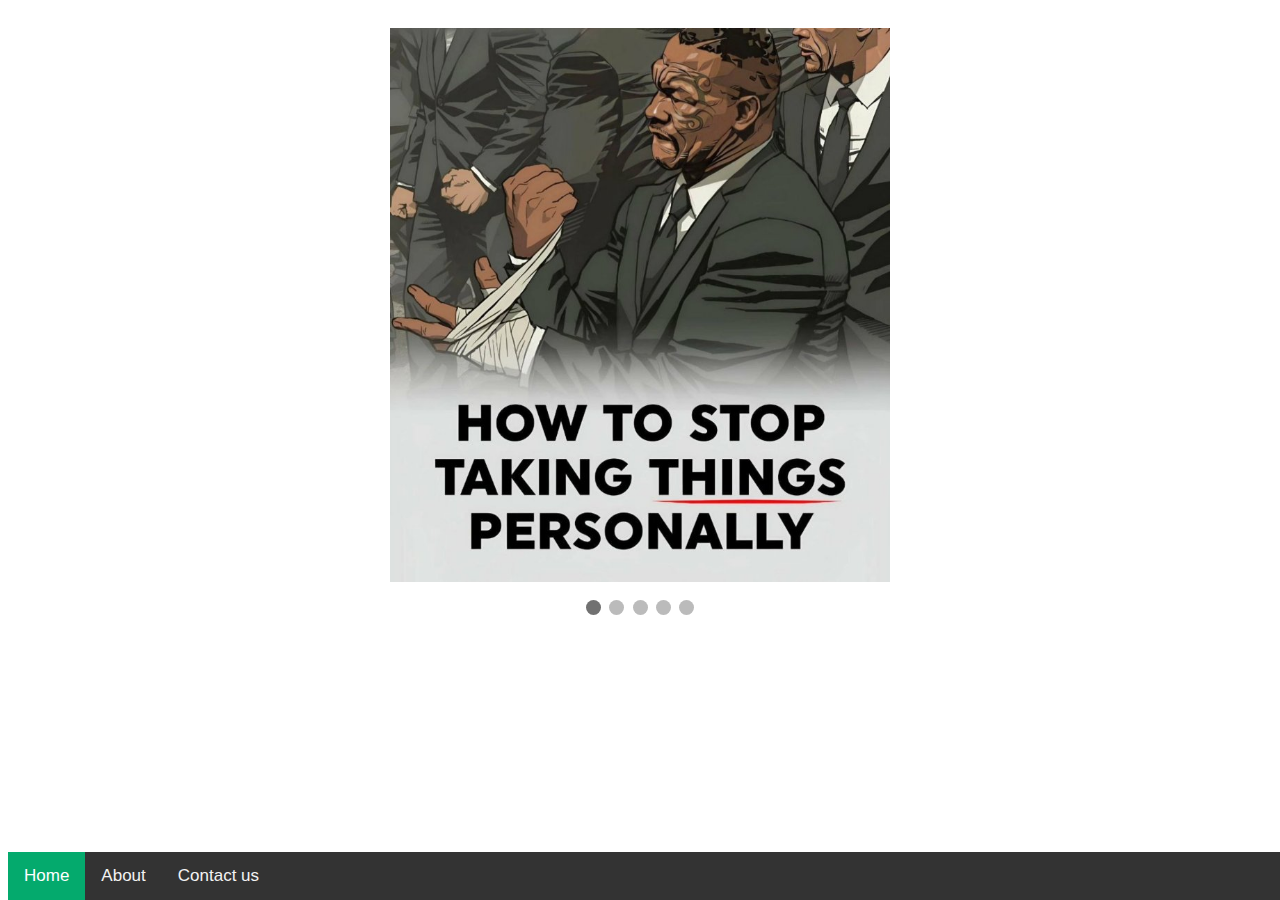
<file: anger.html>
<!DOCTYPE html>
<html lang="en">

<head>
  <meta charset="UTF-8">
  <meta name="viewport" content="width=device-width, initial-scale=1.0">
  <title>LocalHost.upset</title>
  <style>
    * {
      box-sizing: border-box;
    }

    body {
      font-family: Verdana, sans-serif;
      background: url("https://cdnb.artstation.com/p/assets/images/images/055/361/213/large/dominik-mc-mahon-lw2-hills-level-art.jpg?1666770750");
    }

    .mySlides {
      display: none;
      text-align: center;
    }

    img {
      vertical-align: middle;
      padding-top: 20px;
    }

    /* Slideshow container */
    .slideshow-container {
      max-width: 1000px;
      position: relative;
      margin: auto;
      justify-content: center;
    }

    /* Caption text */
    .text {
      color: #f2f2f2;
      font-size: 15px;
      padding: 8px 12px;
      position: absolute;
      bottom: 8px;
      width: 100%;
      text-align: center;
    }


    /* The dots/bullets/indicators */
    .dot {
      height: 15px;
      width: 15px;
      margin: 0 2px;
      background-color: #bbb;
      border-radius: 50%;
      display: inline-block;
      transition: background-color 0.6s ease;
    }

    .active {
      background-color: #717171;
    }

    /* Fading animation */
    .fade {
      animation-name: fade;
      animation-duration: 1.5s;
    }

    @keyframes fade {
      from {
        opacity: .4
      }

      to {
        opacity: 1
      }
    }

    /* On smaller screens, decrease text size */
    @media only screen and (max-width: 300px) {
      .text {
        font-size: 11px
      }
    }

    .center {
      display: inline-block;
      outline: 0;
      border: 0;
      cursor: pointer;
      text-decoration: none;
      position: relative;
      color: #000;
      background: #fff;
      line-height: 30px;
      border-radius: 40px;
      padding: 20px;
      font-size: 30px;
      font-weight: 600;
      box-shadow: rgb(255, 198, 0) -2px -2px 0px 2px, rgb(246, 84, 174) 0px 0px 0px 4px, rgba(0, 0, 0, 0.05) 0px 0px 2px 7px;
      transition: all 0.2s;

      :hover {
        box-shadow: rgb(246, 84, 174) -2px -2px 0px 2px, rgb(255, 198, 0) 0px 0px 0px 4px, rgba(0, 0, 0, 0.05) 0px 0px 2px 7px;
        transform: scale(1.01);
      }
    }

    @keyframes textclip {
      to {
        background-position: 200% center;
      }
    }

    .navbar {
      overflow: hidden;
      background-color: #333;
      position: fixed;
      bottom: 0;
      width: 100%;
    }

    .navbar a {
      float: left;
      display: block;
      color: #f2f2f2;
      text-align: center;
      padding: 14px 16px;
      text-decoration: none;
      font-size: 17px;
    }

    .navbar a:hover {
      background: #f1f1f1;
      color: black;
    }

    .navbar a.active {
      background-color: #04AA6D;
      color: white;
    }

    .main {
      padding: 16px;
      margin-bottom: 30px;
    }
  </style>
</head>

<body>

  <div class="navbar">
    <a href="login.html" class="active">Home</a>
    <a href="about.html">About</a>
    <a href="contact.html">Contact us</a>
  </div>

  <div class="slideshow-container">

    <div class="mySlides fade">
      <img src="images/anger_images/a1.jpg" style="width:50%">

    </div>

    <div class="mySlides fade">
      <img src="images/anger_images/a2.jpg" style="width:50%">

    </div>

    <div class="mySlides fade">
      <img src="images/anger_images/a3.jpg" style="width:50%">
    </div>


    <div class="mySlides fade">
      <img src="images/anger_images/a4.jpg" style="width:50%">

    </div>

    <div class="mySlides fade">
      <img src="images/anger_images/a5.jpg" style="width:50%">

    </div>


  </div>
  <br>

  <div style="text-align:center">
    <span class="dot"></span>
    <span class="dot"></span>
    <span class="dot"></span>
    <span class="dot"></span>
    <span class="dot"></span>
  </div>
  <script>
    let slideIndex = 0;
    showSlides();

    function showSlides() {
      let i;
      let slides = document.getElementsByClassName("mySlides");
      let dots = document.getElementsByClassName("dot");
      for (i = 0; i < slides.length; i++) {
        slides[i].style.display = "none";
      }
      slideIndex++;
      if (slideIndex > slides.length) { slideIndex = 1 }
      for (i = 0; i < dots.length; i++) {
        dots[i].className = dots[i].className.replace(" active", "");
      }
      slides[slideIndex - 1].style.display = "block";
      dots[slideIndex - 1].className += " active";
      setTimeout(showSlides, 5000); // Change image every 5 seconds
    }
  </script>


</body>

</html>
</file>
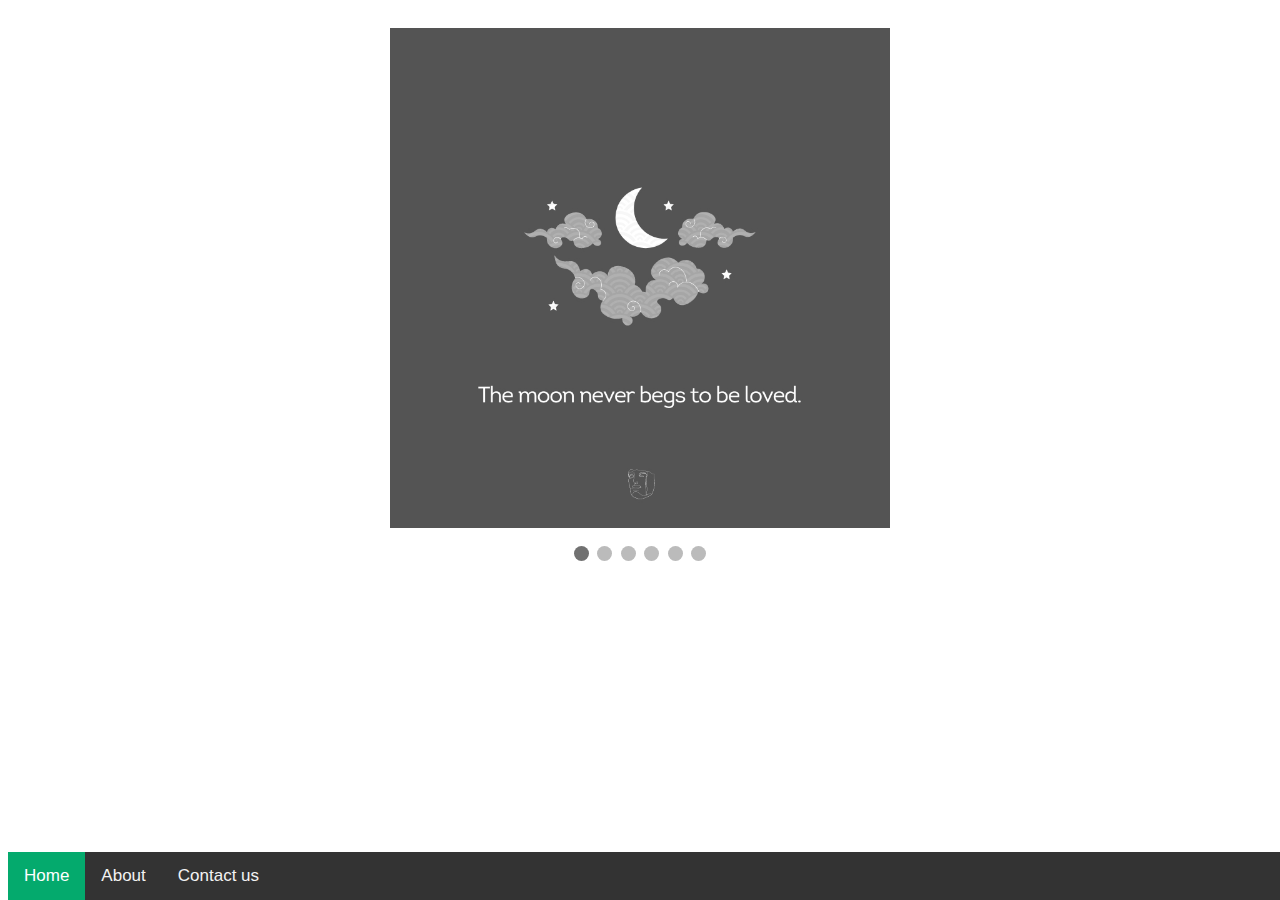
<file: confused.html>
<!DOCTYPE html>
<html lang="en">

<head>
  <meta charset="UTF-8">
  <meta name="viewport" content="width=device-width, initial-scale=1.0">
  <title>LocalHost.upset</title>
  <style>
    * {
      box-sizing: border-box;
    }

    body {
      font-family: Verdana, sans-serif;
      background: url("https://cdnb.artstation.com/p/assets/images/images/055/361/213/large/dominik-mc-mahon-lw2-hills-level-art.jpg?1666770750");
    }

    .mySlides {
      display: none;
      text-align: center;
    }

    img {
      vertical-align: middle;
      padding-top: 20px;
    }

    /* Slideshow container */
    .slideshow-container {
      max-width: 1000px;
      position: relative;
      margin: auto;
      justify-content: center;
    }

    /* Caption text */
    .text {
      color: #f2f2f2;
      font-size: 15px;
      padding: 8px 12px;
      position: absolute;
      bottom: 8px;
      width: 100%;
      text-align: center;
    }


    /* The dots/bullets/indicators */
    .dot {
      height: 15px;
      width: 15px;
      margin: 0 2px;
      background-color: #bbb;
      border-radius: 50%;
      display: inline-block;
      transition: background-color 0.6s ease;
    }

    .active {
      background-color: #717171;
    }

    /* Fading animation */
    .fade {
      animation-name: fade;
      animation-duration: 1.5s;
    }

    @keyframes fade {
      from {
        opacity: .4
      }

      to {
        opacity: 1
      }
    }

    /* On smaller screens, decrease text size */
    @media only screen and (max-width: 300px) {
      .text {
        font-size: 11px
      }
    }

    .center {
      display: inline-block;
      outline: 0;
      border: 0;
      cursor: pointer;
      text-decoration: none;
      position: relative;
      color: #000;
      background: #fff;
      line-height: 30px;
      border-radius: 40px;
      padding: 20px;
      font-size: 30px;
      font-weight: 600;
      box-shadow: rgb(255, 198, 0) -2px -2px 0px 2px, rgb(246, 84, 174) 0px 0px 0px 4px, rgba(0, 0, 0, 0.05) 0px 0px 2px 7px;
      transition: all 0.2s;

      :hover {
        box-shadow: rgb(246, 84, 174) -2px -2px 0px 2px, rgb(255, 198, 0) 0px 0px 0px 4px, rgba(0, 0, 0, 0.05) 0px 0px 2px 7px;
        transform: scale(1.01);
      }
    }

    @keyframes textclip {
      to {
        background-position: 200% center;
      }
    }

    .navbar {
      overflow: hidden;
      background-color: #333;
      position: fixed;
      bottom: 0;
      width: 100%;
    }

    .navbar a {
      float: left;
      display: block;
      color: #f2f2f2;
      text-align: center;
      padding: 14px 16px;
      text-decoration: none;
      font-size: 17px;
    }

    .navbar a:hover {
      background: #f1f1f1;
      color: black;
    }

    .navbar a.active {
      background-color: #04AA6D;
      color: white;
    }

    .main {
      padding: 16px;
      margin-bottom: 30px;
    }
  </style>
</head>

<body>

  <div class="navbar">
    <a href="login.html" class="active">Home</a>
    <a href="about.html">About</a>
    <a href="contact.html">Contact us</a>
  </div>

  <div class="slideshow-container">

    <div class="mySlides fade">
      <img src="images/relaxing_images/sad1.jpg" style="width:50%">

    </div>

    <div class="mySlides fade">
      <img src="images/relaxing_images/sad2.jpg" style="width:50%">

    </div>

    <div class="mySlides fade">
      <img src="images/relaxing_images/sad3.jpg" style="width:50%">
    </div>


    <div class="mySlides fade">
      <img src="images/relaxing_images/sad4.jpg" style="width:50%">

    </div>

    <div class="mySlides fade">
      <img src="images/relaxing_images/sad5.jpg" style="width:50%">

    </div>

    <div class="mySlides fade">
      <img src="images/relaxing_images/sad6.jpg" style="width:50%">
    </div>


  </div>
  <br>

  <div style="text-align:center">
    <span class="dot"></span>
    <span class="dot"></span>
    <span class="dot"></span>
    <span class="dot"></span>
    <span class="dot"></span>
    <span class="dot"></span>
  </div>
  <script>
    let slideIndex = 0;
    showSlides();

    function showSlides() {
      let i;
      let slides = document.getElementsByClassName("mySlides");
      let dots = document.getElementsByClassName("dot");
      for (i = 0; i < slides.length; i++) {
        slides[i].style.display = "none";
      }
      slideIndex++;
      if (slideIndex > slides.length) { slideIndex = 1 }
      for (i = 0; i < dots.length; i++) {
        dots[i].className = dots[i].className.replace(" active", "");
      }
      slides[slideIndex - 1].style.display = "block";
      dots[slideIndex - 1].className += " active";
      setTimeout(showSlides, 5000); // Change image every 5 seconds
    }
  </script>


</body>

</html>
</file>
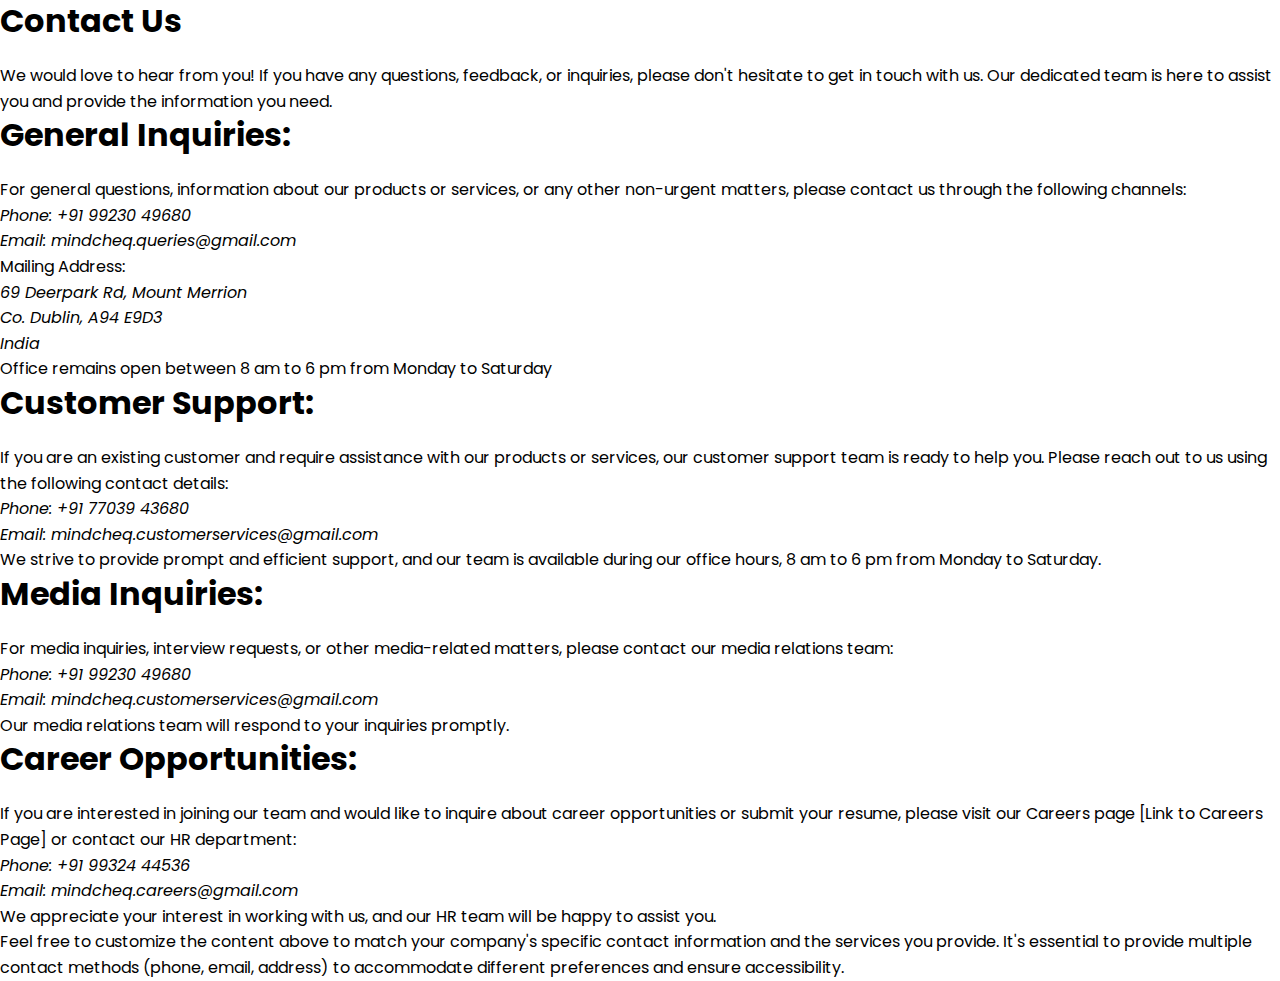
<file: contact.html>
<!DOCTYPE html>
<html lang="en">
<head>
    <meta charset="UTF-8">
    <meta name="viewport" content="width=device-width, initial-scale=1.0">
    <title>Contact us</title>
    <link rel="stylesheet" href="https://cdnjs.cloudflare.com/ajax/libs/font-awesome/6.0.0-beta2/css/all.min.css" integrity="sha512-YWzhKL2whUzgiheMoBFwW8CKV4qpHQAEuvilg9FAn5VJUDwKZZxkJNuGM4XkWuk94WCrrwslk8yWNGmY1EduTA==" crossorigin="anonymous" referrerpolicy="no-referrer" />
    <!-- normalize css -->
    <link rel = "stylesheet" href = "css/normalize.css">
    <!-- custom css -->
    <link rel = "stylesheet" href = "css/main.css">
</head>
<body>
    <h1>Contact Us</h1>
We would love to hear from you! 
If you have any questions, feedback, or inquiries, please don't hesitate to get in touch with us.
Our dedicated team is here to assist you and provide the information you need.

    <h1>General Inquiries:</h1>

For general questions, information about our products or services, or any other non-urgent matters, please contact us through the following channels:
<br><address>
Phone: +91 99230 49680<br>
Email: mindcheq.queries@gmail.com</address>
Mailing Address:<address>
    69 Deerpark Rd, Mount Merrion <br>
    Co. Dublin, A94 E9D3 <br>
    India</address>
Office remains open between 8 am to 6 pm from Monday to Saturday

<h1>Customer Support:</h1>

If you are an existing customer and require assistance with our products or services, our customer support team is ready to help you. Please reach out to us using the following contact details:
<address>
Phone: +91 77039 43680<br>
Email: mindcheq.customerservices@gmail.com</address>
We strive to provide prompt and efficient support, and our team is available during our office hours,  8 am to 6 pm from Monday to Saturday.

<h1>Media Inquiries:</h1>

For media inquiries, interview requests, or other media-related matters, please contact our media relations team:
<address>
Phone: +91 99230 49680<br>
Email: mindcheq.customerservices@gmail.com</address>
Our media relations team will respond to your inquiries promptly.

<h1>Career Opportunities:</h1>

If you are interested in joining our team and would like to inquire about career opportunities or submit your resume, please visit our Careers page [Link to Careers Page] or contact our HR department:
<address>
Phone: +91 99324 44536<br>
Email: mindcheq.careers@gmail.com</address>
We appreciate your interest in working with us, and our HR team will be happy to assist you.
<br>
Feel free to customize the content above to match your company's specific contact information and the services you provide. It's essential to provide multiple contact methods (phone, email, address) to accommodate different preferences and ensure accessibility.
</body>
</html>
</file>
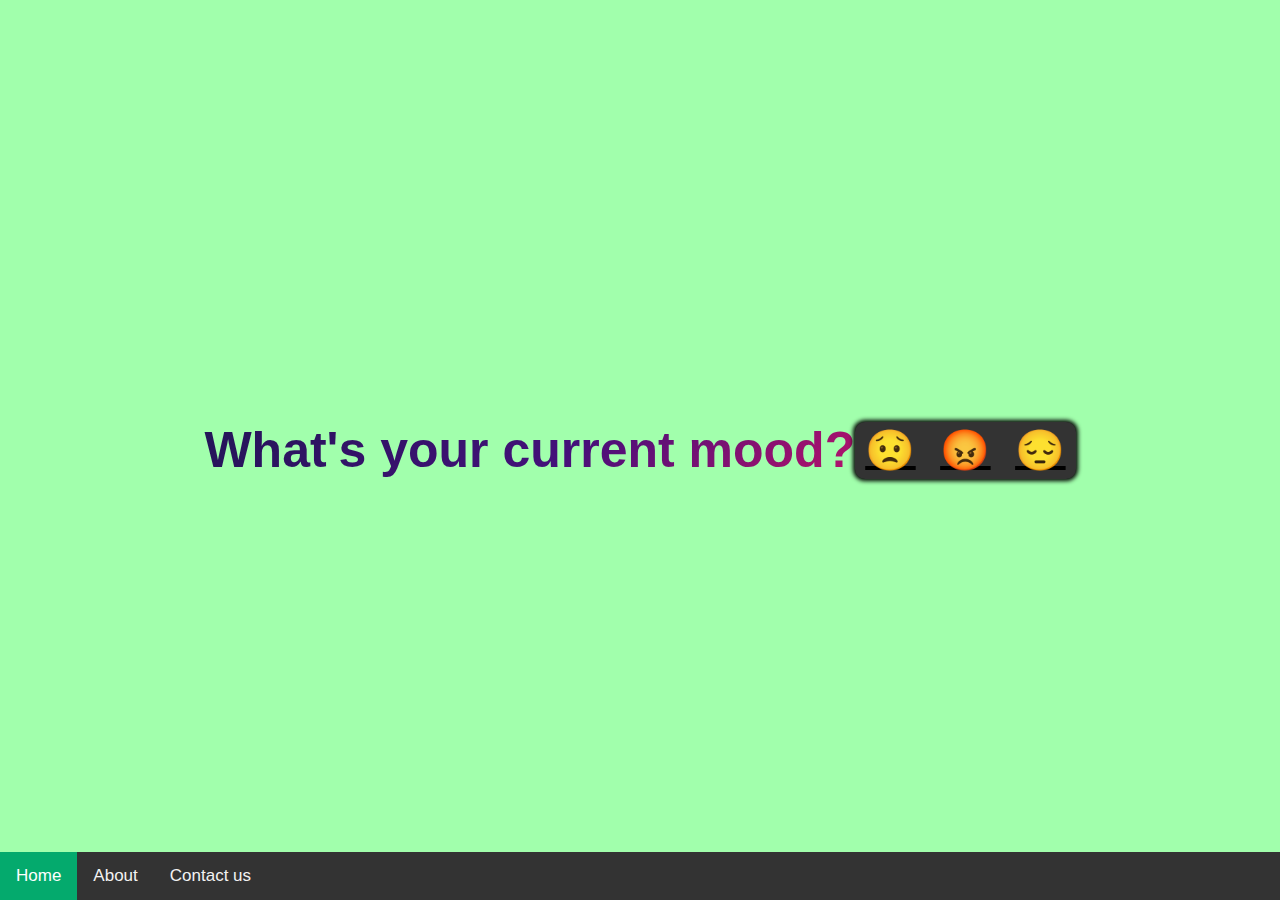
<file: mood_choice.html>
<!DOCTYPE html>
<html lang="en">
<head>
    <meta charset="UTF-8">
    <meta name="viewport" content="width=device-width, initial-scale=1.0">
    <title>MainPage</title>
    <style>
body{
    background: url("https://cdnb.artstation.com/p/assets/images/images/055/361/213/large/dominik-mc-mahon-lw2-hills-level-art.jpg?1666770750");
    margin: 0;
    padding: 0;
    display: flex;
    align-items: center;
    justify-content: center;
    min-height: 100vh;
    font-family: 'Barlow Condensed' , sans-serif;
    background-color: #A1FFAC;
}
form{
    background-color: #333;
    border-radius: 10px;
    overflow: hidden;
    box-shadow: 0px 0px 4px 2px #000;
}
.radio{
    display: none;
}
.emoji{
    font-size: 40px;
    padding: 5px 10px;
    cursor: pointer;
    display: inline-block;
}
    #mood-1:checked ~ .emoji-1,
    #mood-2:checked ~ .emoji-2,
    #mood-3:checked ~ .emoji-3,
    #mood-4:checked ~ .emoji-4,
    #mood-5:checked ~ .emoji-5
{
    background-color: #111;
}

.social{
    margin-top: 30px;
    display: flex;
}

form *{
    font-family: 'Poppins',sans-serif;
    color: black;
    letter-spacing: 0.5px;
    outline: none;
    border: none;
}

form h3{
    font-size: 32px;
    font-weight: 500;
    line-height: 42px;
    text-align: center;
    margin: auto;
}

.social div{
  background: red;
  width: 150px;
  border-radius: 3px;
  padding: 5px 10px 10px 5px;
  background-color: rgba(255,255,255,0.27);
  color: #eaf0fb;
  text-align: center;
}

.animate-charcter
{
  background-image: linear-gradient(
    -225deg,
    #231557 0%,
    #44107a 29%,
    #ff1361 67%,
    #fff800 100%
  );
  background-size: auto auto;
  background-clip: border-box;
  background-size: 200% auto;
  color: #fff;
  background-clip: text;
  -webkit-text-fill-color: transparent;
  -webkit-background-clip: text;
  -webkit-text-fill-color: transparent;
  animation: textclip 2s linear infinite;
  display: inline-block;
      font-size: 50px;
}
div{
    margin: center;
}
@keyframes textclip {
  to {
    background-position: 200% center;
  }
}
  .navbar {
    overflow: hidden;
    background-color: #333;
    position: fixed;
    bottom: 0;
    width: 100%;
  }
  
  .navbar a {
    float: left;
    display: block;
    color: #f2f2f2;
    text-align: center;
    padding: 14px 16px;
    text-decoration: none;
    font-size: 17px;
  }
  
  .navbar a:hover {
    background: #f1f1f1;
    color: black;
  }
  
  .navbar a.active {
    background-color: #04AA6D;
    color: white;
  }
  
  .main {
    padding: 16px;
    margin-bottom: 30px;
  }
  </style>
  </head>
  <body>
  
  <div class="navbar">
    <a href="login.html" class="active">Home</a>
    <a href="about.html">About</a>
    <a href="contact.html">Contact us</a>
  </div>
    <div class="container">
    <div class="row">
      <div class="col-md-12 text-center">
        <h3 class="animate-charcter">
    What's your current mood? </h3>
        </div></div></div>
    <form>

        <input type="radio" id="mood-1" name="mood" value='Worried' class="radio" >
        <label class="emoji emoji-1" for='mood-1'><a href="worried.html" target="_blank">😟</a></label>
            
        
        <input type="radio" id="mood-2" name="mood" value="Angry" class ="radio">
        <label class="emoji emoji-1" for='mood-1'><a href="anger.html" target="_blank">😡</a></label>  
        
        <input type="radio" id="mood-3" name="mood" value='Confused' class="radio">
        <label class="emoji emoji-3" for='mood-3'><a href="confused.html" target="_blank">😔</a></label>  
            
            
        </form>    
</body>
</html>
</file>
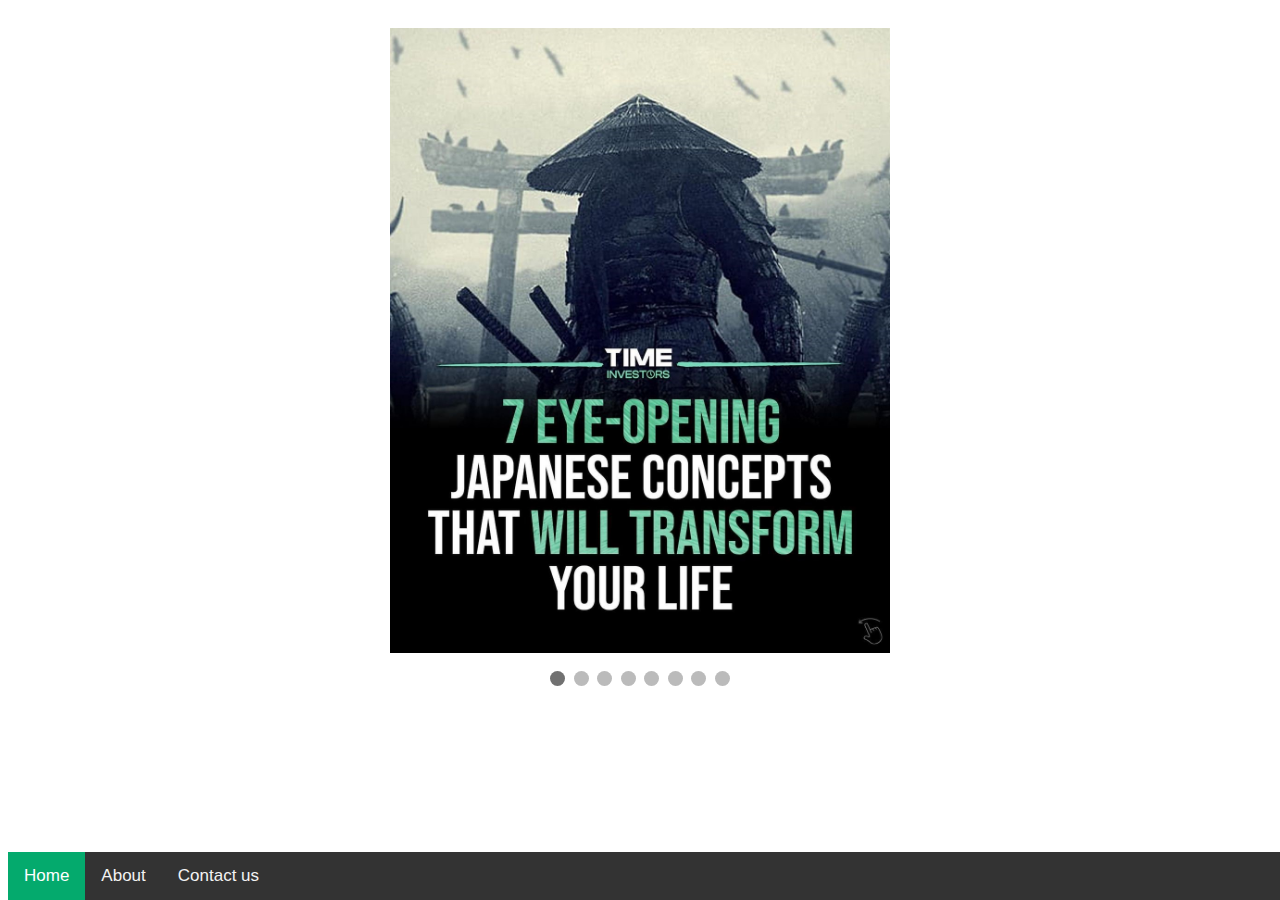
<file: worried.html>
<!DOCTYPE html>
<html lang="en">

<head>
  <meta charset="UTF-8">
  <meta name="viewport" content="width=device-width, initial-scale=1.0">
  <title>LocalHost.upset</title>
  <style>
    * {
      box-sizing: border-box;
    }

    body {
      font-family: Verdana, sans-serif;
      background: url("https://cdnb.artstation.com/p/assets/images/images/055/361/213/large/dominik-mc-mahon-lw2-hills-level-art.jpg?1666770750");
    }

    .mySlides {
      display: none;
      text-align: center;
    }

    img {
      vertical-align: middle;
      padding-top: 20px;
    }

    /* Slideshow container */
    .slideshow-container {
      max-width: 1000px;
      position: relative;
      margin: auto;
      justify-content: center;
    }

    /* Caption text */
    .text {
      color: #f2f2f2;
      font-size: 15px;
      padding: 8px 12px;
      position: absolute;
      bottom: 8px;
      width: 100%;
      text-align: center;
    }


    /* The dots/bullets/indicators */
    .dot {
      height: 15px;
      width: 15px;
      margin: 0 2px;
      background-color: #bbb;
      border-radius: 50%;
      display: inline-block;
      transition: background-color 0.6s ease;
    }

    .active {
      background-color: #717171;
    }

    /* Fading animation */
    .fade {
      animation-name: fade;
      animation-duration: 1.5s;
    }

    @keyframes fade {
      from {
        opacity: .4
      }

      to {
        opacity: 1
      }
    }

    /* On smaller screens, decrease text size */
    @media only screen and (max-width: 300px) {
      .text {
        font-size: 11px
      }
    }

    .center {
      display: inline-block;
      outline: 0;
      border: 0;
      cursor: pointer;
      text-decoration: none;
      position: relative;
      color: #000;
      background: #fff;
      line-height: 30px;
      border-radius: 40px;
      padding: 20px;
      font-size: 30px;
      font-weight: 600;
      box-shadow: rgb(255, 198, 0) -2px -2px 0px 2px, rgb(246, 84, 174) 0px 0px 0px 4px, rgba(0, 0, 0, 0.05) 0px 0px 2px 7px;
      transition: all 0.2s;

      :hover {
        box-shadow: rgb(246, 84, 174) -2px -2px 0px 2px, rgb(255, 198, 0) 0px 0px 0px 4px, rgba(0, 0, 0, 0.05) 0px 0px 2px 7px;
        transform: scale(1.01);
      }
    }

    @keyframes textclip {
      to {
        background-position: 200% center;
      }
    }

    .navbar {
      overflow: hidden;
      background-color: #333;
      position: fixed;
      bottom: 0;
      width: 100%;
    }

    .navbar a {
      float: left;
      display: block;
      color: #f2f2f2;
      text-align: center;
      padding: 14px 16px;
      text-decoration: none;
      font-size: 17px;
    }

    .navbar a:hover {
      background: #f1f1f1;
      color: black;
    }

    .navbar a.active {
      background-color: #04AA6D;
      color: white;
    }

    .main {
      padding: 16px;
      margin-bottom: 30px;
    }
  </style>
</head>

<body>

  <div class="navbar">
    <a href="login.html" class="active">Home</a>
    <a href="about.html">About</a>
    <a href="contact.html">Contact us</a>
  </div>

  <div class="slideshow-container">

    <div class="mySlides fade">
      <img src="images/japanese_images/japanese1.jpg" style="width:50%">

    </div>

    <div class="mySlides fade">
      <img src="images/japanese_images/japanese2.jpg" style="width:50%">

    </div>

    <div class="mySlides fade">
      <img src="images/japanese_images/japanese3.jpg" style="width:50%">
    </div>


    <div class="mySlides fade">
      <img src="images/japanese_images/japanese4.jpg" style="width:50%">

    </div>

    <div class="mySlides fade">
      <img src="images/japanese_images/japanese5.jpg" style="width:50%">

    </div>

    <div class="mySlides fade">
      <img src="images/japanese_images/japanese6.jpg" style="width:50%">
    </div>


    <div class="mySlides fade">
      <img src="images/japanese_images/japanese7.jpg" style="width:50%">
    </div>

    <div class="mySlides fade">
      <img src="images/japanese_images/japanese8.jpg" style="width:50%">
    </div>

  </div>
  <br>

  <div style="text-align:center">
    <span class="dot"></span>
    <span class="dot"></span>
    <span class="dot"></span>
    <span class="dot"></span>
    <span class="dot"></span>
    <span class="dot"></span>
    <span class="dot"></span>
    <span class="dot"></span>
  </div>
  <script>
    let slideIndex = 0;
    showSlides();

    function showSlides() {
      let i;
      let slides = document.getElementsByClassName("mySlides");
      let dots = document.getElementsByClassName("dot");
      for (i = 0; i < slides.length; i++) {
        slides[i].style.display = "none";
      }
      slideIndex++;
      if (slideIndex > slides.length) { slideIndex = 1 }
      for (i = 0; i < dots.length; i++) {
        dots[i].className = dots[i].className.replace(" active", "");
      }
      slides[slideIndex - 1].style.display = "block";
      dots[slideIndex - 1].className += " active";
      setTimeout(showSlides, 5000); // Change image every 5 seconds
    }
  </script>


</body>

</html>
</file>
<file: css/main.css>
@import url('https://fonts.googleapis.com/css2?family=Poppins:wght@200;300;400;500;600;700;800;900&display=swap');

/* variables */
:root{
    --fros-blue-color: #0050d5;
    --light-blue-color: #16c5ff;
    --dark-color: #202020;
    --light-gray: #dedede;
    --dark-gray: #a1a1a0;
    --light-color: #fff;
    --poppins-font: 'Poppins', sans-serif;
    --transition: all 0.3s ease-in-out;
    --box-shadow: 0 0 15px 2px rgba(0, 0, 0, 0.2)!important;
}
html {
    scroll-behavior: smooth;
  }
/* some resets */
*{
    padding: 0;
    margin: 0;
    -webkit-box-sizing: border-box;
            box-sizing: border-box;
}
html{
    font-size: 10px;
}
body{
    font-size: 1.6rem;
    line-height: 1.6;
    font-family: var(--poppins-font);
}
img{
    width: 100%;
    display: block;
}
ul{
    list-style: none;
}
a{
    text-decoration: none;
    color: var(--dark-color);
}
@keyframes buttonHighlight {
    0% { background-color: #ffffff; }
    50% { background-color: #ffcc00; }
    100% { background-color: #ffffff; }
  }
  
  .highlight-button {
    animation-name: buttonHighlight;
    animation-duration: 2s;
    animation-iteration-count: infinite;
}
.bg-blue{
    background-color: var(--fros-blue-color);
}
.bg-white{
    background-color: var(--light-color);
}
.text-blue{
    color: var(--fros-blue-color);
}
.text-white{
    color: var(--light-color);
}

/* button */
.btn, button{
    border: none;
    cursor: pointer;
}
.btn{
    padding: .9rem 4rem;
    border-radius: 3rem;
    display: inline-block;
    background-color: var(--light-color);
    font-weight: 500;
    -webkit-box-shadow: 0 0 7px 2px rgba(0, 0, 0, 0.2);
            box-shadow: 0 0 7px 2px rgba(0, 0, 0, 0.2);
    -webkit-transition: var(--transition);
    -o-transition: var(--transition);
    transition: var(--transition);
}
.btn-white{
    color: var(--fros-blue-color);
}
.btn-light-blue{
    background-color: var(--light-blue-color);
    color: var(--light-color);
}
.btn-blue{
    background-color: var(--fros-blue-color);
    color: var(--light-color);
}
.btn-group{
    display: -webkit-box;
    display: -ms-flexbox;
    display: flex;
    -ms-flex-wrap: wrap;
        flex-wrap: wrap;
    -webkit-box-align: center;
        -ms-flex-align: center;
            align-items: center;
}
.btn-group .btn{
    width: 100%;
}
.btn-group .btn:first-child{
    margin-bottom: 2rem;
}
.btn:hover{
    -webkit-box-shadow: var(--box-shadow);
            box-shadow: var(--box-shadow);
}

.container{
    max-width: 95vw;
    margin: 0 auto;
    padding: 0 1rem;
}
.flex{
    display: -webkit-box;
    display: -ms-flexbox;
    display: flex;
    -webkit-box-align: center;
        -ms-flex-align: center;
            align-items: center;
    -webkit-box-pack: center;
        -ms-flex-pack: center;
            justify-content: center;
}
.grid{
    display: grid;
}
input{
    outline: 0;
}
.lead{
    font-size: 25px;
    text-transform: capitalize;
}
h1, h2, h3{
    text-transform: capitalize;
    margin-top: 0;
    line-height: 1.3;
}
.text{
    opacity: 0.9;
}
.text-md{
    font-size: 1.5rem;
}
.text-lg{
    font-size: 2rem;
    font-weight: 500;
}
.text-sm{
    font-size: 1.3rem;
}
.py{
    padding: 10.9rem 0;
}
.text-center{
    text-align: center;
}

/* header */
.header{
    min-height: 100vh;
}
.navbar{
    position: fixed;
    top: 0;
    left: 0;
    width: 100%;
    padding: 3.2rem 0;
    z-index: 999;
}
.navbar .container{
    -webkit-box-pack: justify;
        -ms-flex-pack: justify;
            justify-content: space-between;
}
.navbar-brand img{
    width: 168px;
}
.navbar-show-btn, .navbar-hide-btn{
    background-color: transparent;
    width: 30px;
    -webkit-transition: var(--transition);
    -o-transition: var(--transition);
    transition: var(--transition);
}
button[class ^= navbar]:hover{
    -webkit-transform: scale(1.1);
        -ms-transform: scale(1.1);
            transform: scale(1.1);
}


.navbar-collapse{
    position: fixed;
    top: 0;
    right: 0;
    width: 100%;
    height: 100%;
    padding: 8rem 3rem;
    display: -webkit-box;
    display: -ms-flexbox;
    display: flex;
    -webkit-box-orient: vertical;
    -webkit-box-direction: normal;
        -ms-flex-direction: column;
            flex-direction: column;
    -webkit-box-pack: justify;
        -ms-flex-pack: justify;
            justify-content: space-between;
    -webkit-box-shadow: -3px 0 10px 4px rgba(0, 0, 0, 0.1);
            box-shadow: -3px 0 10px 4px rgba(0, 0, 0, 0.1);
    -webkit-transform: translateX(110%);
        -ms-transform: translateX(110%);
            transform: translateX(110%);
    -webkit-transition: var(--transition);
    -o-transition: var(--transition);
    transition: var(--transition);
    z-index: 1000;
}
/* navbar show class */
.navbar-show{
    -webkit-transform: translateX(0);
        -ms-transform: translateX(0);
            transform: translateX(0);
}
.navbar-hide-btn{
    position: absolute;
    right: 2rem;
    top: 4.5rem;
}
.nav-item{
    margin: 1.4rem 0;
}
.nav-link{
    opacity: 0.8;
    font-weight: 600;
    -webkit-transition: var(--transition);
    -o-transition: var(--transition);
    transition: var(--transition);
    display: inline-block;
}
.nav-link:hover{
    opacity: 1;
    color: var(--fros-blue-color);
    -webkit-transform: translateX(10px);
        -ms-transform: translateX(10px);
            transform: translateX(10px);
}
.search-icon{
    display: block;
    width: 27px;
    margin-right: 1rem;
}
.search-control::-webkit-input-placeholder{
    color: var(--light-gray);
}
.search-control::-moz-placeholder{
    color: var(--light-gray);
}
.search-control:-ms-input-placeholder{
    color: var(--light-gray);
}
.search-control::-ms-input-placeholder{
    color: var(--light-gray);
}
.search-control::placeholder{
    color: var(--light-gray);
}
.search-control{
    height: 27px;
    width: 100%;
    border-radius: 1.9rem;
    border: 2px solid var(--light-gray);
    padding: 0 1.5rem;
}

/* header inner */
.header-inner{
    padding-top: 16rem;
}
.header-inner-left h1{
    font-size: 4rem;
    font-weight: 300;
    margin-bottom: 0;
}
.header-inner-left h1 span{
    font-weight: 600;
    text-transform: uppercase;
}
.header-inner-left .lead{
    opacity: 0.9;
}
.header-inner-left .text{
    margin: 5.8rem 0;
    max-width: 500px;
    margin-right: auto;
    margin-left: auto;
}
.header-inner-left .btn-group{
    -webkit-box-pack: center;
        -ms-flex-pack: center;
            justify-content: center;
}
.header-inner-right{
    margin-top: 6rem;
}
.header-inner-right img{
    max-width: 520px;
    margin: 0 auto;
}

/* about section */
.section-head h2{
    font-size: 4rem;
    font-weight: 500;
    margin-bottom: 3rem;
    text-align: center;
}
.border-line{
    height: .4rem;
    width: 100%;
    margin-right: auto;
    margin-left: auto;
    background-color: var(--light-gray);
    position: relative;
}
.border-line::after{
    content: "";
    position: absolute;
    top: 0;
    left: 50%;
    -webkit-transform: translateX(-50%);
        -ms-transform: translateX(-50%);
            transform: translateX(-50%);
    height: 100%;
    width: 102px;
    background-color: var(--light-blue-color);
}
.about-left{
    margin-bottom: 6rem;
}
.about-right{
    margin-top: 16.8rem;
}
.about-left .text{
    margin: 5.6rem 0;
    line-height: 2.3;
}
.about .btn-white{
    color: var(--dark-gray);
}
.about-right .img{
    width: 100%;
    background-color: #3983fe;
    max-width: 537px;
    position: relative;
}
.about-right .img img{
    padding-top: 10rem;
    -webkit-transform: scaleX(1.03);
        -ms-transform: scaleX(1.03);
            transform: scaleX(1.03);
}
.about-right .img::after, .about-right .img::before{
    content: "";
    position: absolute;
    width: 100%;
    height: 100%;
}
.about-right .img::after{
    top: -56px;
    left: 0;
    background-color: #0060ff;
    z-index: -1;
}
.about-right .img::before{
    top: -112px;
    left: 0;
    background-color: var(--fros-blue-color);
    z-index: -2;
}

/* banner one section */
.banner-one{
    background: -webkit-gradient(linear, left top, left bottom, from(rgba(0, 80, 213, 0.9)), to(rgba(0, 90, 213, 0.85))), url('../images/banner-1-img.png') top/cover no-repeat;
    background: -o-linear-gradient(rgba(0, 80, 213, 0.9), rgba(0, 90, 213, 0.85)), url('../images/banner-1-img.png') top/cover no-repeat;
    background: linear-gradient(rgba(0, 80, 213, 0.9), rgba(0, 90, 213, 0.85)), url('../images/banner-1-img.png') top/cover no-repeat;
    height: 480px;
    display: -webkit-box;
    display: -ms-flexbox;
    display: flex;
    -webkit-box-align: center;
        -ms-flex-align: center;
            align-items: center;
    -webkit-box-pack: center;
        -ms-flex-pack: center;
            justify-content: center;
}
.banner-one .lead{
    font-size: 2.8rem;
    font-weight: 500;
    max-width: 600px;
}
.banner-one .text-sm{
    font-weight: 500;
}

/* services section */
.services .section-head .text-lg{
    color: var(--dark-gray);
    margin-top: -2rem;
}
.services .section-head img{
    margin: 3.7rem auto;
}
.line-art{
    max-width: 240px;
    margin: auto;
}
.line-art img{
    width: 30px;
}
.line-art div{
    width: 100px;
    height: 2px;
    background-color: var(--light-gray);
}
.services-inner{
    padding: 6rem 0;
}
.service-item{
    padding: 3rem;
    margin-bottom: 3rem;
}
.service-item:last-child{
    margin-bottom: 0;
}
.service-item .icon img{
    width: 80px;
    margin: auto;
}
.service-item h3{
    margin: 5rem 0;
    opacity: 0.7;
}

/* banner two section */
.banner-two{
    background: -webkit-gradient(linear, left top, left bottom, from(rgba(0, 80, 213, 0.9)), to(rgba(0, 90, 213, 0.85))), url('../images/banner-two-bg.png') top/cover no-repeat;
    background: -o-linear-gradient(rgba(0, 80, 213, 0.9), rgba(0, 90, 213, 0.85)), url('../images/banner-two-bg.png') top/cover no-repeat;
    background: linear-gradient(rgba(0, 80, 213, 0.9), rgba(0, 90, 213, 0.85)), url('../images/banner-two-bg.png') top/cover no-repeat;
    padding: 13.6rem 0;
}
.banner-two-left img{
    max-width: 620px;
    margin: auto;
}
.banner-two-right .lead{
    font-size: 2.2rem;
    margin-top: 6rem;
}
.banner-two-right .btn-group{
    margin-top: 6rem;
    -webkit-box-pack: center;
        -ms-flex-pack: center;
            justify-content: center;
}

/* doctors panel */
.doc-panel-inner{
    margin-top: 8rem;
}
.doc-panel-item{
    margin-bottom: 6rem;
}
.doc-panel-item:last-child{
    margin-bottom: 0;
}
.doc-panel-item .img{
    position: relative;
    height: 440px;
    background-color: var(--light-gray);
    overflow: hidden;
    -webkit-box-align: end;
        -ms-flex-align: end;
            align-items: flex-end;
}
.doc-panel-item .img .info{
    position: absolute;
    bottom: -100%;
    left: 0;
    width: 100%;
    height: 100px;
    -webkit-box-orient: vertical;
    -webkit-box-direction: normal;
        -ms-flex-direction: column;
            flex-direction: column;
    -webkit-transition: var(--transition);
    -o-transition: var(--transition);
    transition: var(--transition);
}
.doc-panel-item .img{
    max-width: 357px;
    margin-left: auto;
    margin-right: auto;
}
.doc-panel-item:hover .info{
    bottom: 0;
}

/* package service */
.package-service-inner{
    margin-top: 14rem;
}
.package-service{
    background: -webkit-gradient(linear, left top, left bottom, from(rgba(0, 80, 213, 0.85)), to(rgba(0, 80, 213, 0.95))), url('../images/package-service-img.jpg') center/cover no-repeat;
    background: -o-linear-gradient(rgba(0, 80, 213, 0.85), rgba(0, 80, 213, 0.95)), url('../images/package-service-img.jpg') center/cover no-repeat;
    background: linear-gradient(rgba(0, 80, 213, 0.85), rgba(0, 80, 213, 0.95)), url('../images/package-service-img.jpg') center/cover no-repeat;
}
.package-service-head{
    color: var(--light-color);
}
.package-service-head h2{
    font-size: 39px;
}
.package-service-item{
    padding: 3rem 5rem;
    position: relative;
    margin-bottom: 12rem;
}
.package-service-item:last-child{
    margin-bottom: 0;
}
.package-service-item .icon{
    width: 86px;
    height: 86px;
    background-color: var(--light-blue-color);
    border-radius: 2rem;
    border-bottom-right-radius: 0;
    color: var(--light-color);
    position: absolute;
    top: -43px;
    left: 50%;
    -webkit-transform: translateX(-50%) rotate(45deg);
        -ms-transform: translateX(-50%) rotate(45deg);
            transform: translateX(-50%) rotate(45deg);
}
.package-service-item .icon i{
    -webkit-transform: rotate(-45deg);
        -ms-transform: rotate(-45deg);
            transform: rotate(-45deg);
}
.package-service-item h3{
    opacity: 0.7;
    margin: 8rem 0 4rem 0;
}
.package-service-item .text-sm{
    color: var(--dark-gray);
}
.package-service-item .btn{
    margin: 4rem 0;
}

/* posts section */
.posts{
    background-color: var(--light-gray);
}
.posts-inner{
    margin-top: 6rem;
}
.post-item{
    padding: 1.2rem;
    -webkit-box-shadow: var(--box-shadow);
            box-shadow: var(--box-shadow);
    margin-bottom: 6rem;
}
.post-item:last-child{
    margin-bottom: 0;
}
.post-item .content{
    padding: 3rem 2rem 1rem 2rem;
}
.post-item h4{
    margin-bottom: 1rem;
}
.post-item .text{
    padding: 1rem 0;
}
.post-item .info{
    -webkit-box-pack: justify;
        -ms-flex-pack: justify;
            justify-content: space-between;
    color: var(--dark-gray);
}
.post-item .info .text{
    padding-bottom: 0;
}

/* contact section */
.contact-left{
    margin-bottom: 6rem;
    height: 100%;
}
.contact-left iframe{
    width: 100%;
    height: 100%;
    -o-object-fit: cover;
       object-fit: cover;
}
.contact-right{
    padding: 5rem 4rem;
}
.contact-right form{
    margin-top: 5rem;
}
.form-element .form-control{
    width: 100%;
    background-color: #3373dd;
    border: none;
    outline: 0;
    padding: 1rem 1.6rem;
    margin-bottom: 1.6rem;
    color: var(--light-color);
}
.form-element .form-control::-webkit-input-placeholder{
    color: var(--light-color);
}
.form-element .form-control::-moz-placeholder{
    color: var(--light-color);
}
.form-element .form-control:-ms-input-placeholder{
    color: var(--light-color);
}
.form-element .form-control::-ms-input-placeholder{
    color: var(--light-color);
}
.form-element .form-control::placeholder{
    color: var(--light-color);
}
.btn-submit{
    margin-top: 4rem;
}
.btn-submit i{
    margin-right: 2rem;
}

/* footer */
.footer{
    background-color: var(--dark-color);
}
.footer-item{
    margin-bottom: 6rem;
}
.footer-item:last-child{
    margin-bottom: 0;
}
.footer-head{
    text-transform: uppercase;
    font-weight: 500;
    font-size: 2.4rem;
    margin-bottom: 4rem;
}
.footer-item .icon{
    width: 120px;
    margin: auto;
}
.footer-item .text{
    padding: 3rem 0;
    max-width: 500px;
    margin-right: auto;
    margin-left: auto;
}
.footer-item address{
    font-size: 1.5rem;
    font-style: normal;
}
.footer-item .tags-list{
    -ms-flex-wrap: wrap;
        flex-wrap: wrap;
}
.footer-item .tags-list li{
    margin: .5rem 1rem;
    padding: .5rem 1rem;
    background-color: rgb(58, 58, 58);
    border-radius: .4rem;
}
.footer-item a{
    margin-bottom: 1rem;
    display: inline-block;
    -webkit-transition: var(--transition);
    -o-transition: var(--transition);
    transition: var(--transition);
}
.footer-item a:hover{
    color: var(--dark-gray);
}
.footer-item:last-child .text{
    padding-top: 0;
}
.footer-item .appointment-info li{
    margin: 1rem 0;
}
.footer-item .appointment-info li span{
    margin-left: 1rem;
}
.footer-links{
    border-top: 2px solid var(--dark-gray);
    padding: 4.5rem 0;
}
.footer-links li{
    margin: 0 2.4rem;
    font-size: 2rem;
}
.footer-links li a{
    height: 40px;
    width: 40px;
    border-radius: 50%;
    border: 2px solid var(--light-color);
    -webkit-transition: var(--transition);
    -o-transition: var(--transition);
    transition: var(--transition);
}
.footer-links li a:hover{
    background-color: var(--light-color);
    color: var(--fros-blue-color);
}




/* Media Queries */
@media(min-width: 450px){
    .navbar-collapse{
        width: 320px;
    }
    .btn-group .btn{
        width: auto;
    }
    .btn-group .btn:first-child{
        margin-right: 48px;
        margin-bottom: 0;
    }
    .border-line{
        width: 405px;
    }

}

@media(min-width: 768px){
    .header-inner-left h1{
        font-size: 5.7rem;
    }
    .services-inner, .doc-panel-inner{
        grid-template-columns: repeat(2, 1fr);
    }
    .doc-panel-inner{
        -webkit-column-gap: 3rem;
           -moz-column-gap: 3rem;
                column-gap: 3rem;
    }
    .doc-panel .section-head h2{
        text-align: left;
    }
    .package-service-inner, .posts-inner, .footer-inner{
        grid-template-columns: repeat(2, 1fr);
        -webkit-column-gap: 6rem;
           -moz-column-gap: 6rem;
                column-gap: 6rem;
    }
    .footer-inner{
        text-align: left;
    }
    .footer-item .icon, .footer-item .text{
        margin-left: 0;
    }
    .footer-item .tags-list{
        -webkit-box-pack: start;
            -ms-flex-pack: start;
                justify-content: flex-start;
    }
}

@media(min-width: 992px){
    .header-inner{
        padding-top: 3.2rem;
    }
    .header-inner .container{
        grid-template-columns: 545px auto;
        -webkit-box-align: center;
            -ms-flex-align: center;
                align-items: center;
        height: calc(100vh - 32px);
        position: relative;
    }
    .header-inner-left{
        text-align: left;
    }
    .header-inner-left .text{
        margin-left: 0;
    }
    .header-inner-left .btn-group{
        -webkit-box-pack: start;
            -ms-flex-pack: start;
                justify-content: start;
    }
    .header-inner-right img{
        position: absolute;
        bottom: 0;
        right: 0;
        padding-left: 5rem;
    }
    .about-inner .container{
        grid-template-columns: repeat(2, 1fr);
        -webkit-column-gap: 3rem;
           -moz-column-gap: 3rem;
                column-gap: 3rem;
    }
    .about-left{
        text-align: left;
        margin-bottom: 0;
    }
    .about-left .section-head h2{
        text-align: left;
    }
    .border-line{
        margin-left: 0;
    }
    .border-line::after{
        left: 0;
        -webkit-transform: translateX(0);
            -ms-transform: translateX(0);
                transform: translateX(0);
    }
    .about-right{
        margin-left: auto;
        margin-top: 11.2rem;
    }

    .banner-two .container{
        grid-template-columns: repeat(2, 1fr);
        -webkit-box-align: center;
            -ms-flex-align: center;
                align-items: center;
        -webkit-column-gap: 6rem;
           -moz-column-gap: 6rem;
                column-gap: 6rem;
    }
    .banner-two-right{
        text-align: left;
    }
    .banner-two-right .btn-group{
        -webkit-box-pack: start;
            -ms-flex-pack: start;
                justify-content: flex-start;
    }
    .banner-two-right .lead{
        margin-top: 0;
    }
    .banner-two-left img{
        width: 100%;
        max-width: 100%;
    }
    .doc-panel-inner{
        grid-template-columns: repeat(3, 1fr);
    }
    .doc-panel-item{
        margin-bottom: 0;
    }
    .package-service-inner{
        grid-template-columns: repeat(3, 1fr);
    }
    .package-service-item{
        margin-bottom: 0;
    }

    .contact .container{
        grid-template-columns: repeat(2, 1fr);
        -webkit-column-gap: 2.4rem;
           -moz-column-gap: 2.4rem;
                column-gap: 2.4rem;
    }
}

@media(min-width: 1200px){
    .navbar-show-btn, .navbar-hide-btn{
        display: none;
    }
    .navbar-collapse{
        -webkit-transform: translateX(0);
            -ms-transform: translateX(0);
                transform: translateX(0);
        position: relative;
        -webkit-box-orient: horizontal;
        -webkit-box-direction: normal;
            -ms-flex-direction: row;
                flex-direction: row;
        -webkit-box-pack: end;
            -ms-flex-pack: end;
                justify-content: flex-end;
        -webkit-box-align: center;
            -ms-flex-align: center;
                align-items: center;
        width: 100%;
        height: auto;
        padding: 0;
        background-color: transparent;
        -webkit-box-shadow: none;
                box-shadow: none;
        -webkit-transition: none;
        -o-transition: none;
        transition: none;
    }
    .navbar-nav{
        display: -webkit-box;
        display: -ms-flexbox;
        display: flex;
    }
    .nav-item{
        margin: 0;
        margin-left: 3.5rem;
    }
    .nav-link{
        color: var(--light-color);
        opacity: 1;
        font-weight: 500;
        position: relative;
    }
    .nav-link::after{
        content: "";
        position: absolute;
        top: 100%;
        left: 0;
        height: 2px;
        width: 0;
        background-color: var(--light-color);
        opacity: 0;
        -webkit-transition: var(--transition);
        -o-transition: var(--transition);
        transition: var(--transition);
    }
    .nav-link:hover{
        -webkit-transform: none;
            -ms-transform: none;
                transform: none;
        color: var(--light-color);
    }
    .nav-link:hover::after{
        opacity: 1;
        width: 100%;
    }
    .search-bar{
        margin-left: 5.5rem;
    }
    .search-inner-right{
        width: 100%;
    }
    .search-inner-right img{
        padding-left: 0;
        max-width: 647px;
    }
    .search-control{
        width: 150px;
    }
    .header-inner-right{
        width: 100%;
    }
    .header-inner-right img{
        padding-left: 0;
        max-width: 647px;
    }

    .services-inner{
        grid-template-columns: repeat(4, 1fr);
        -webkit-column-gap: 2rem;
           -moz-column-gap: 2rem;
                column-gap: 2rem;
    }
    .service-item{
        margin-bottom: 0;
    }
    .doc-panel-inner{
        -webkit-column-gap: 9rem;
           -moz-column-gap: 9rem;
                column-gap: 9rem;
    }
    .posts-inner{
        grid-template-columns: repeat(3, 1fr);
    }
    .post-item{
        margin-bottom: 0;
    }

    .contact .container{
        grid-template-columns: auto 514px;
    }
    .footer-inner{
        grid-template-columns: repeat(4, 1fr);
        -webkit-column-gap: 6rem;
           -moz-column-gap: 6rem;
                column-gap: 6rem;
    }
}

@media(min-width: 1480px){
    /* general */
    .container{
        max-width: 81vw;
    }
}

/* transition and animation stopper */
.resize-animation-stopper *{
    -webkit-animation: none!important;
            animation: none!important;
    -webkit-transition: none!important;
    -o-transition: none!important;
    transition: none!important;
}
</file>
